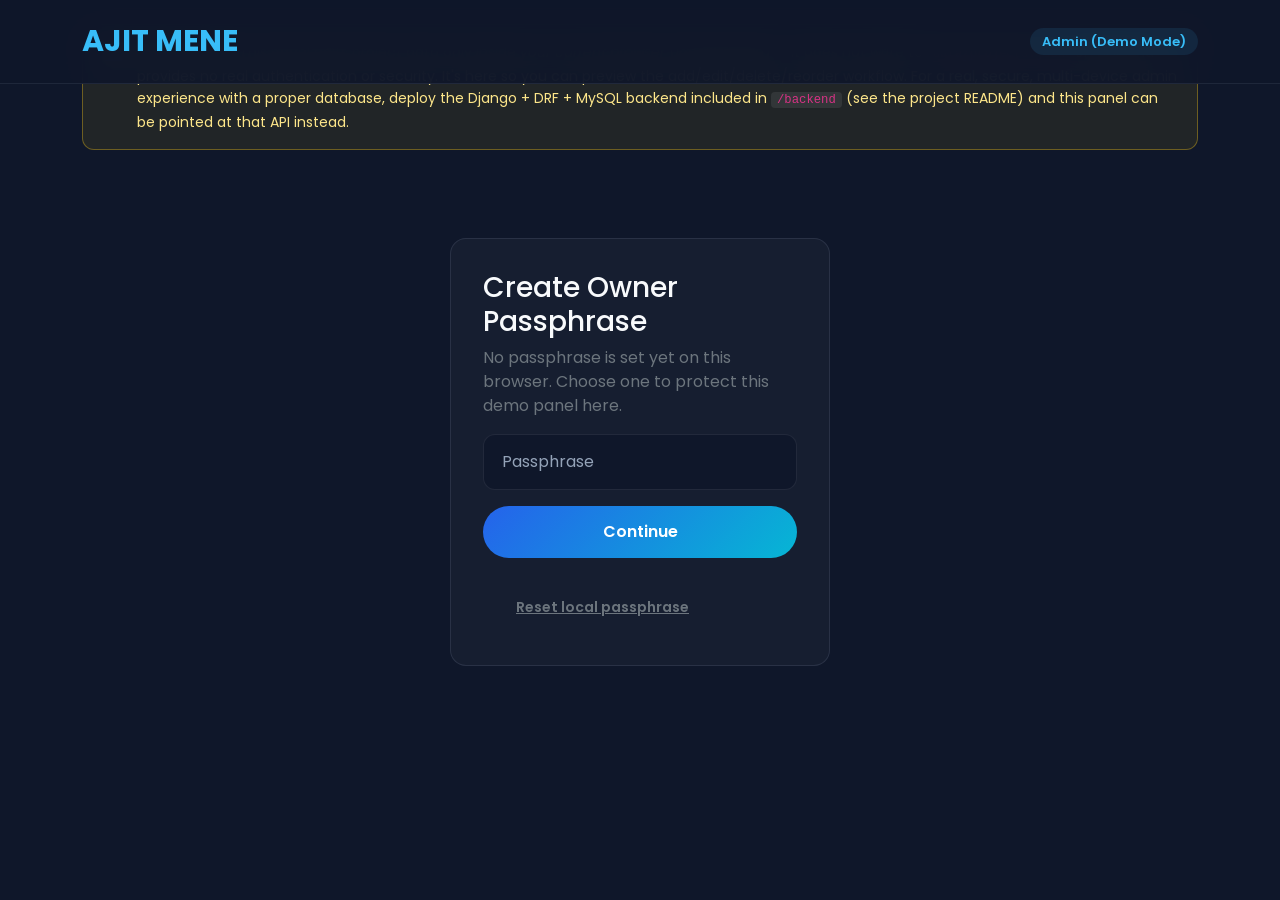
<file: admin/index.html>
<!doctype html>
<html lang="en">
  <head>
    <meta charset="UTF-8" />
    <meta name="viewport" content="width=device-width, initial-scale=1.0" />
    <meta name="robots" content="noindex, nofollow" />
    <link rel="icon" type="image/png" href="../fav.png" />
    <title>Admin — Ajit Mene Portfolio (Demo)</title>

    <link
      href="https://cdn.jsdelivr.net/npm/bootstrap@5.3.7/dist/css/bootstrap.min.css"
      rel="stylesheet"
    />
    <link
      href="https://fonts.googleapis.com/css2?family=Poppins:wght@300;400;500;600;700;800&display=swap"
      rel="stylesheet"
    />
    <link
      rel="stylesheet"
      href="https://cdnjs.cloudflare.com/ajax/libs/font-awesome/6.7.2/css/all.min.css"
    />
    <link rel="stylesheet" href="../css/style.css" />
    <link rel="stylesheet" href="../css/enhancements.css" />
    <link rel="stylesheet" href="css/admin.css" />
  </head>

  <body class="admin-body">
    <nav class="navbar navbar-dark admin-nav">
      <div class="container">
        <a class="navbar-brand fw-bold" href="../index.html">AJIT MENE</a>
        <span class="admin-nav-label">Admin (Demo Mode)</span>
      </div>
    </nav>

    <div class="container py-4">
      <div class="demo-banner">
        <i class="fas fa-triangle-exclamation"></i>
        <div>
          <strong>Demo mode.</strong> This panel edits project data only inside
          <em>your current browser</em> (localStorage) — it does not write to
          <code>data/projects.json</code> on disk and provides no real
          authentication or security. It's here so you can preview the
          add/edit/delete/reorder workflow. For a real, secure, multi-device
          admin experience with a proper database, deploy the Django + DRF +
          MySQL backend included in <code>/backend</code> (see the project
          README) and this panel can be pointed at that API instead.
        </div>
      </div>

      <!-- Login gate -->
      <div id="loginGate" class="login-gate">
        <div class="login-card">
          <h3 id="loginTitle">Owner Login</h3>
          <p class="text-secondary" id="loginSubtitle">
            Enter your passphrase to manage projects.
          </p>
          <input type="password" id="passphraseInput" class="form-control mb-3" placeholder="Passphrase" />
          <button id="loginBtn" class="btn btn-primary w-100">Continue</button>
          <p id="loginError" class="text-danger mt-2 mb-0"></p>
          <button id="resetPassBtn" class="btn btn-link btn-sm mt-3 text-secondary">Reset local passphrase</button>
        </div>
      </div>

      <!-- Dashboard -->
      <div id="dashboard" class="d-none">
        <div class="d-flex justify-content-between align-items-center flex-wrap gap-2 mb-4">
          <h2 class="fw-bold mb-0">Dashboard</h2>
          <div>
            <button id="addProjectBtn" class="btn btn-primary">
              <i class="fas fa-plus"></i> Add Project
            </button>
            <button id="resetDataBtn" class="btn btn-outline-light ms-2">
              Reset to projects.json
            </button>
            <button id="logoutBtn" class="btn btn-outline-danger ms-2">Log out</button>
          </div>
        </div>

        <div class="row g-3 mb-4">
          <div class="col-md-3 col-6">
            <div class="admin-stat"><h3 id="statTotal">0</h3><p>Projects</p></div>
          </div>
          <div class="col-md-3 col-6">
            <div class="admin-stat"><h3 id="statFeatured">0</h3><p>Featured</p></div>
          </div>
          <div class="col-md-3 col-6">
            <div class="admin-stat"><h3 id="statLive">0</h3><p>Live</p></div>
          </div>
          <div class="col-md-3 col-6">
            <div class="admin-stat"><h3 id="statCategories">0</h3><p>Categories</p></div>
          </div>
        </div>

        <div id="adminAlert" class="admin-alert d-none"></div>

        <div class="table-responsive">
          <table class="table admin-table align-middle">
            <thead>
              <tr>
                <th>Order</th>
                <th>Project</th>
                <th>Category</th>
                <th>Status</th>
                <th>Featured</th>
                <th class="text-end">Actions</th>
              </tr>
            </thead>
            <tbody id="projectsTableBody"></tbody>
          </table>
        </div>
      </div>
    </div>

    <!-- Add / Edit Project Modal -->
    <div class="modal fade" id="projectFormModal" tabindex="-1" aria-hidden="true">
      <div class="modal-dialog modal-lg modal-dialog-scrollable">
        <div class="modal-content admin-modal">
          <div class="modal-header">
            <h5 class="modal-title" id="projectFormTitle">Add Project</h5>
            <button type="button" class="btn-close btn-close-white" data-bs-dismiss="modal" aria-label="Close"></button>
          </div>
          <div class="modal-body">
            <form id="projectForm">
              <input type="hidden" id="projectId" />

              <div class="mb-3">
                <label class="form-label" for="fTitle">Project Name</label>
                <input type="text" id="fTitle" class="form-control" required />
              </div>

              <div class="mb-3">
                <label class="form-label" for="fShortDescription">Description</label>
                <textarea id="fShortDescription" class="form-control" rows="3" required></textarea>
              </div>

              <div class="row">
                <div class="col-md-6 mb-3">
                  <label class="form-label" for="fCategory">Category</label>
                  <select id="fCategory" class="form-select">
                    <option>Machine Learning</option>
                    <option>Data Analytics</option>
                    <option>Power BI</option>
                    <option>Python</option>
                    <option>Web Development</option>
                  </select>
                </div>
                <div class="col-md-6 mb-3">
                  <label class="form-label" for="fStatus">Status</label>
                  <select id="fStatus" class="form-select">
                    <option>Completed</option>
                    <option>Live</option>
                    <option>In Progress</option>
                  </select>
                </div>
              </div>

              <div class="mb-3">
                <label class="form-label" for="fTechnologies">Technologies (comma separated)</label>
                <input type="text" id="fTechnologies" class="form-control" placeholder="Python, Pandas, Scikit-learn" />
              </div>

              <div class="mb-3">
                <label class="form-label" for="fImage">Image path (relative to project root)</label>
                <input type="text" id="fImage" class="form-control" placeholder="assets/images/example.png" />
                <div class="form-text">Uploading a binary image file isn't possible from a static demo panel — provide the path to an image already in <code>assets/images/</code>.</div>
              </div>

              <div class="row">
                <div class="col-md-6 mb-3">
                  <label class="form-label" for="fGithub">GitHub URL</label>
                  <input type="url" id="fGithub" class="form-control" placeholder="https://github.com/..." />
                </div>
                <div class="col-md-6 mb-3">
                  <label class="form-label" for="fLiveDemo">Live Demo URL (optional)</label>
                  <input type="url" id="fLiveDemo" class="form-control" placeholder="https://..." />
                </div>
              </div>

              <div class="row">
                <div class="col-md-6 mb-3">
                  <label class="form-label" for="fDate">Project Date</label>
                  <input type="text" id="fDate" class="form-control" placeholder="2025" />
                </div>
                <div class="col-md-6 mb-3 d-flex align-items-end">
                  <div class="form-check">
                    <input class="form-check-input" type="checkbox" id="fFeatured" />
                    <label class="form-check-label" for="fFeatured">Featured project</label>
                  </div>
                </div>
              </div>

              <button type="submit" class="btn btn-primary w-100">Save Project</button>
            </form>
          </div>
        </div>
      </div>
    </div>

    <script src="https://cdn.jsdelivr.net/npm/bootstrap@5.3.7/dist/js/bootstrap.bundle.min.js"></script>
    <script src="js/admin.js"></script>
  </body>
</html>
</file>
<file: css/style.css>
/*==================================================
                GLOBAL STYLES
==================================================*/

*{
    margin:0;
    padding:0;
    box-sizing:border-box;
}

html{
    scroll-behavior:smooth;
}

body{
    font-family:'Poppins',sans-serif;
    background:#0F172A;
    color:#F8FAFC;
    overflow-x:hidden;
}

/*==================================================
                SCROLL BAR
==================================================*/

::-webkit-scrollbar{
    width:8px;
}

::-webkit-scrollbar-track{
    background:#111827;
}

::-webkit-scrollbar-thumb{
    background:#2563EB;
    border-radius:10px;
}

::-webkit-scrollbar-thumb:hover{
    background:#38BDF8;
}

/*==================================================
                NAVBAR
==================================================*/

.navbar{
    position:fixed;
    top:0;
    left:0;
    width:100%;
    z-index:9999;
    background:rgba(15,23,42,.85);
    backdrop-filter:blur(15px);
    transition:.35s ease;
    padding:15px 0;
}

.navbar-brand{
    font-size:30px;
    font-weight:700;
    color:#38BDF8 !important;
}

.navbar-brand span{
    color:#fff;
}

.nav-link{
    color:#F8FAFC !important;
    margin-left:22px;
    font-weight:500;
    position:relative;
    transition:.3s;
}

.nav-link::after{
    content:"";
    position:absolute;
    left:0;
    bottom:-5px;
    width:0;
    height:2px;
    background:#38BDF8;
    transition:.3s;
}

.nav-link:hover{
    color:#38BDF8 !important;
}

.nav-link:hover::after{
    width:100%;
}

/* Mobile Menu */

.navbar-toggler{
    border:none;
    box-shadow:none !important;
}

.navbar-toggler-icon{
    filter:invert(1);
}

.navbar-collapse{
    transition:.4s;
}

@media(max-width:991px){

    .navbar-collapse{
        background:#1E293B;
        border-radius:18px;
        margin-top:15px;
        padding:20px;
    }

    .nav-link{
        margin:12px 0;
    }

}

/*==================================================
                HERO SECTION
==================================================*/

.hero{
    position:relative;
    min-height:100vh;
    display:flex;
    align-items:center;
    padding-top:100px;
    overflow:hidden;

    background:linear-gradient(
        -45deg,
        #0F172A,
        #1E293B,
        #0F172A,
        #2563EB
    );

    background-size:400% 400%;

    animation:gradientBG 15s ease infinite;
}

@keyframes gradientBG{

    0%{
        background-position:0 50%;
    }

    50%{
        background-position:100% 50%;
    }

    100%{
        background-position:0 50%;
    }

}

/* Heading */

.hero h1{
    font-size:72px;
    font-weight:800;
    color:#38BDF8;
    line-height:1.2;
}

.hero h2{
    margin:25px 0;
    color:#06B6D4;
    min-height:55px;
}

.hero p{
    color:#CBD5E1;
    line-height:1.9;
    font-size:17px;
    max-width:620px;
}

/*==================================================
                PROFILE IMAGE
==================================================*/

.profile-img{
    width:380px;
    border-radius:50%;
    border:8px solid #2563EB;
    box-shadow:0 0 45px rgba(37,99,235,.45);

    animation:floating 4s ease-in-out infinite;

    transition:.4s;
}

.profile-img:hover{
    transform:scale(1.05);
}

@keyframes floating{

    0%{
        transform:translateY(0);
    }

    50%{
        transform:translateY(-18px);
    }

    100%{
        transform:translateY(0);
    }

}

/*==================================================
            FLOATING ICONS
==================================================*/

.floating-icons i{

    position:absolute;

    font-size:42px;

    opacity:.25;

    pointer-events:none;

    animation:floating 5s infinite;

}

.python{
    top:20%;
    left:5%;
    color:#FFD43B;
}

.sql{
    top:70%;
    left:15%;
    color:#38BDF8;
}

.git{
    top:25%;
    right:8%;
    color:#F97316;
}

.powerbi{
    bottom:10%;
    right:20%;
    color:#FACC15;
}

.django{
    bottom:25%;
    left:45%;
    color:#22C55E;
}

/*==================================================
                BUTTONS
==================================================*/

.btn{
    border-radius:50px;
    padding:14px 32px;
    transition:.35s ease;
    font-weight:600;
}

.btn:hover{
    transform:translateY(-5px);
    box-shadow:0 12px 28px rgba(37,99,235,.35);
}

/*==================================================
                SOCIAL ICONS
==================================================*/

.social{
    margin-top:30px;
}

.social a{
    width:52px;
    height:52px;
    display:inline-flex;
    justify-content:center;
    align-items:center;
    margin-right:12px;
    border-radius:50%;
    background:#1E293B;
    color:#fff;
    font-size:22px;
    transition:.35s;
}

.social a:hover{
    background:#2563EB;
    transform:translateY(-6px);
}

/*==================================================
            SCROLL PROGRESS BAR
==================================================*/

#progress-bar{
    position:fixed;
    top:0;
    left:0;
    width:0;
    height:4px;
    background:#38BDF8;
    z-index:10000;
}

/*==================================================
                LIGHT MODE
==================================================*/

.light-mode{
    background:#F8FAFC;
    color:#0F172A;
}

.light-mode .navbar{
    background:#fff;
}

.light-mode .hero p{
    color:#334155;
}

/*==================================================
                SECTION TITLE
==================================================*/

.section-title{
    color:#38BDF8;
    letter-spacing:3px;
    text-transform:uppercase;
    font-weight:600;
}

/*==================================================
                RESPONSIVE
==================================================*/

@media(max-width:991px){

    .hero{
        text-align:center;
        padding-top:130px;
    }

    .hero h1{
        font-size:50px;
    }

    .hero h2{
        font-size:28px;
    }

    .hero p{
        margin:auto;
    }

    .profile-img{
        width:270px;
        margin-top:45px;
    }

}

@media(max-width:576px){

    .hero h1{
        font-size:40px;
    }

    .hero h2{
        font-size:24px;
    }

    .profile-img{
        width:220px;
    }

    .btn{
        width:100%;
        margin-bottom:15px;
    }

    .social{
        display:flex;
        justify-content:center;
        flex-wrap:wrap;
        gap:10px;
    }

}

/*=========================================
            ABOUT SECTION
=========================================*/

.about{
    background:#111827;
    padding:100px 0;
}

/* About Content */

.about h2{
    color:#F8FAFC;
    font-weight:700;
    margin-bottom:20px;
}

.about p{
    color:#CBD5E1;
    font-size:17px;
    line-height:1.9;
    margin-bottom:20px;
}

/* Information List */

.about-list{
    list-style:none;
    padding:0;
    margin:30px 0;
}

.about-list li{
    display:flex;
    align-items:center;
    gap:15px;
    padding:14px 0;
    border-bottom:1px solid rgba(255,255,255,.08);
    color:#E2E8F0;
    transition:.3s;
}

.about-list li:last-child{
    border-bottom:none;
}

.about-list li:hover{
    transform:translateX(8px);
    color:#38BDF8;
}

/* Icon */

.about-list li i{
    width:42px;
    height:42px;
    border-radius:50%;
    display:flex;
    justify-content:center;
    align-items:center;
    background:linear-gradient(
        135deg,
        #2563EB,
        #06B6D4
    );
    color:#fff;
    font-size:18px;
    flex-shrink:0;
}

/* Highlight Text */

.about-list strong{
    color:#38BDF8;
    min-width:120px;
    display:inline-block;
}

/* Buttons */

.about .btn{
    padding:14px 30px;
    border-radius:50px;
    font-weight:600;
    transition:.4s;
}

.about .btn:hover{
    transform:translateY(-5px);
    box-shadow:0 15px 30px rgba(37,99,235,.35);
}

/* About Image */

.about-image{
    position:relative;
    display:inline-block;
}

.about-image img{
    width:100%;
    max-width:420px;
    border-radius:25px;
    border:4px solid rgba(56,189,248,.2);
    transition:.5s;
    box-shadow:0 20px 40px rgba(0,0,0,.35);
}

.about-image:hover img{
    transform:scale(1.03);
    border-color:#38BDF8;
}

/* Experience Badge */

.experience-card{
    position:absolute;
    bottom:20px;
    right:-20px;
    background:linear-gradient(
        135deg,
        #2563EB,
        #06B6D4
    );
    color:#fff;
    padding:20px 25px;
    border-radius:18px;
    text-align:center;
    box-shadow:0 15px 30px rgba(37,99,235,.35);
}

.experience-card h3{
    font-size:28px;
    margin-bottom:5px;
    font-weight:700;
}

.experience-card p{
    margin:0;
    color:#fff;
    font-size:14px;
}

/* Responsive */

@media(max-width:991px){

    .about{
        text-align:center;
    }

    .about-list li{
        justify-content:flex-start;
    }

    .about-image{
        margin-top:40px;
    }

    .experience-card{
        right:0;
    }

}

@media(max-width:768px){

    .about{
        padding:70px 0;
    }

    .about h2{
        font-size:32px;
    }

    .about p{
        font-size:16px;
    }

    .about-list li{
        gap:12px;
        padding:12px 0;
    }

    .about-list strong{
        min-width:90px;
    }

}

/*=========================================
        STATS SECTION
=========================================*/

.stats{
    background:#111827;
    padding:80px 0;
}

.stat-card{
    position:relative;
    background:#1E293B;
    border:1px solid rgba(255,255,255,.08);
    border-radius:22px;
    padding:35px 25px;
    text-align:center;
    overflow:hidden;
    transition:all .4s ease;
    height:100%;
}

.stat-card::before{
    content:"";
    position:absolute;
    inset:0;
    background:linear-gradient(
        135deg,
        rgba(37,99,235,.10),
        rgba(6,182,212,.05)
    );
    opacity:0;
    transition:.4s;
}

.stat-card:hover::before{
    opacity:1;
}

.stat-card:hover{
    transform:translateY(-12px);
    box-shadow:0 20px 45px rgba(37,99,235,.35);
}

.stat-card h2{
    color:#38BDF8;
    font-size:48px;
    font-weight:700;
    margin-bottom:10px;
    position:relative;
    z-index:2;
}

.stat-card p{
    color:#CBD5E1;
    margin:0;
    font-size:16px;
    position:relative;
    z-index:2;
}

/*=========================================
        SERVICES SECTION
=========================================*/

.services{
    background:#0F172A;
    padding:100px 0;
}

.service-card{
    position:relative;
    background:#1E293B;
    border:1px solid rgba(255,255,255,.08);
    border-radius:24px;
    padding:45px 30px;
    text-align:center;
    overflow:hidden;
    transition:all .4s ease;
    height:100%;
}

.service-card::before{
    content:"";
    position:absolute;
    inset:0;
    background:linear-gradient(
        135deg,
        rgba(37,99,235,.10),
        rgba(6,182,212,.06)
    );
    opacity:0;
    transition:.4s;
}

.service-card:hover::before{
    opacity:1;
}

.service-card:hover{
    transform:translateY(-12px);
    box-shadow:0 20px 45px rgba(37,99,235,.35);
}

/* Icon */

.service-card i{
    width:90px;
    height:90px;
    margin:0 auto 25px;
    display:flex;
    justify-content:center;
    align-items:center;
    border-radius:50%;
    background:linear-gradient(
        135deg,
        #2563EB,
        #06B6D4
    );
    color:#fff;
    font-size:38px;
    transition:.4s;
    position:relative;
    z-index:2;
}

.service-card:hover i{
    transform:rotate(10deg) scale(1.12);
}

/* Heading */

.service-card h4{
    color:#F8FAFC;
    margin-bottom:15px;
    font-weight:600;
    position:relative;
    z-index:2;
}

/* Description */

.service-card p{
    color:#94A3B8;
    line-height:1.8;
    position:relative;
    z-index:2;
}

/*=========================================
        ABOUT IMAGE
=========================================*/

.about-image{
    position:relative;
    display:inline-block;
}

.about-image img{
    border-radius:24px;
    transition:.5s;
}

.about-image:hover img{
    transform:scale(1.03);
}

/* Experience Badge */

.experience-card{
    position:absolute;
    bottom:20px;
    right:-20px;
    background:linear-gradient(
        135deg,
        #2563EB,
        #06B6D4
    );
    color:#fff;
    padding:20px 28px;
    border-radius:18px;
    box-shadow:0 15px 30px rgba(37,99,235,.35);
    text-align:center;
}

.experience-card h3{
    font-size:28px;
    margin:0;
    font-weight:700;
}

.experience-card span{
    display:block;
    font-size:14px;
    opacity:.9;
}

/*=========================================
        RESPONSIVE
=========================================*/

@media(max-width:768px){

    .stat-card,
    .service-card{
        padding:30px 20px;
    }

    .service-card i{
        width:75px;
        height:75px;
        font-size:30px;
    }

    .experience-card{
        right:0;
        bottom:-15px;
        padding:15px 22px;
    }

}

/*=========================================
            EDUCATION SECTION
=========================================*/

.education{
    background:#111827;
    padding:100px 0;
}

.timeline{
    position:relative;
    max-width:1100px;
    margin:auto;
    padding:30px 0;
}

/* Vertical Line */

.timeline::before{
    content:"";
    position:absolute;
    top:0;
    bottom:0;
    left:50%;
    width:4px;
    background:linear-gradient(
        to bottom,
        #2563EB,
        #06B6D4
    );
    transform:translateX(-50%);
}

/* Timeline Item */

.timeline-item{
    position:relative;
    width:50%;
    padding:20px 45px;
}

.timeline-item.left{
    left:0;
}

.timeline-item.right{
    left:50%;
}

/* Timeline Card */

.timeline-content{
    position:relative;
    background:#1E293B;
    border:1px solid rgba(255,255,255,.08);
    border-radius:22px;
    padding:30px;
    overflow:hidden;
    transition:.4s ease;
}

.timeline-content:hover{
    transform:translateY(-10px);
    box-shadow:0 20px 40px rgba(37,99,235,.30);
    border-color:#38BDF8;
}

/* Gradient Overlay */

.timeline-content::after{
    content:"";
    position:absolute;
    inset:0;
    background:linear-gradient(
        135deg,
        rgba(37,99,235,.08),
        rgba(6,182,212,.05)
    );
    opacity:0;
    transition:.4s;
    pointer-events:none;
}

.timeline-content:hover::after{
    opacity:1;
}

/* Timeline Icon */

.timeline-icon{
    position:absolute;
    width:65px;
    height:65px;
    border-radius:50%;
    background:linear-gradient(
        135deg,
        #2563EB,
        #06B6D4
    );
    display:flex;
    justify-content:center;
    align-items:center;
    color:#fff;
    font-size:24px;
    top:35px;
    right:-33px;
    z-index:10;
    box-shadow:0 0 25px rgba(37,99,235,.45);
    transition:.4s;
}

.timeline-item.right .timeline-icon{
    left:-33px;
}

.timeline-item:hover .timeline-icon{
    transform:scale(1.15) rotate(10deg);
}

/* Year Badge */

.year-badge{
    display:inline-block;
    background:#2563EB;
    color:#fff;
    padding:8px 18px;
    border-radius:30px;
    font-size:14px;
    font-weight:600;
    margin-bottom:18px;
}

/* Heading */

.timeline-content h4{
    color:#F8FAFC;
    margin-bottom:10px;
}

.timeline-content h5{
    color:#38BDF8;
    margin-bottom:15px;
    font-size:17px;
}

.timeline-content p{
    color:#94A3B8;
    line-height:1.8;
    margin:0;
}

/* Mobile */

@media(max-width:768px){

    .timeline::before{
        left:32px;
    }

    .timeline-item{
        width:100%;
        left:0 !important;
        padding-left:90px;
        padding-right:20px;
        margin-bottom:40px;
    }

    .timeline-icon{
        left:0 !important;
        right:auto;
        width:55px;
        height:55px;
        font-size:20px;
    }

    .timeline-content{
        padding:25px;
    }

}

/*==============================
    PREMIUM SKILLS SECTION
===============================*/

.skills {
    background: #111827;
}

.tech-card {
    background: #1E293B;
    border: 1px solid rgba(255, 255, 255, .08);
    border-radius: 22px;
    padding: 35px 20px;
    text-align: center;
    transition: .4s ease;
    height: 100%;
    position: relative;
    overflow: hidden;
}

.tech-card::before {
    content: "";
    position: absolute;
    inset: 0;
    background: linear-gradient(135deg,
            rgba(59, 130, 246, .12),
            rgba(6, 182, 212, .08));
    opacity: 0;
    transition: .4s;
}

.tech-card:hover::before {
    opacity: 1;
}

.tech-card:hover {
    transform: translateY(-12px);
    box-shadow: 0 20px 45px rgba(37, 99, 235, .35);
}

.tech-icon {
    width: 85px;
    height: 85px;
    margin: auto;
    margin-bottom: 25px;
    border-radius: 50%;
    display: flex;
    align-items: center;
    justify-content: center;
    font-size: 40px;
    color: #fff;
    transition: .4s;
}

.tech-card:hover .tech-icon {
    transform: rotate(10deg) scale(1.12);
}

.python {
    background: #3776AB;
}

.javascript {
    background: #F7DF1E;
    color: #111;
}

.sql {
    background: #2563EB;
}

.django {
    background: #0C4B33;
}

.powerbi {
    background: #F2C811;
    color: #111;
}

.tableau {
    background: #E97627;
}

.excel {
    background: #217346;
}

.mysql {
    background: #00758F;
}

.git {
    background: #F05032;
}

.github {
    background: #333;
}

.bootstrap {
    background: #7952B3;
}

.html {
    background: #E34F26;
}

.tech-card h5 {
    color: #fff;
    margin-bottom: 8px;
    font-weight: 600;
}

.tech-card span {
    color: #94A3B8;
    font-size: 14px;
}

@media(max-width:768px) {

    .tech-card {
        padding: 25px 15px;
    }

    .tech-icon {
        width: 70px;
        height: 70px;
        font-size: 32px;
    }

}

/*=========================================
            PROJECTS SECTION
=========================================*/

.projects{
    background:#111827;
    padding:100px 0;
}

/* Featured Project */

.featured-project{
    background:rgba(30,41,59,.85);
    backdrop-filter:blur(18px);
    border:1px solid rgba(255,255,255,.08);
    border-radius:25px;
    padding:45px;
    margin-bottom:70px;
    transition:.4s ease;
}

.featured-project:hover{
    transform:translateY(-10px);
    box-shadow:0 25px 45px rgba(37,99,235,.30);
}

.project-image{
    width:100%;
    height:350px;
    object-fit:cover;
    border-radius:20px;
    transition:.5s ease;
}

.featured-project:hover .project-image{
    transform:scale(1.05);
}

.featured-badge{
    display:inline-block;
    background:linear-gradient(135deg,#2563EB,#06B6D4);
    color:#fff;
    padding:8px 18px;
    border-radius:30px;
    font-size:14px;
    font-weight:600;
    margin-bottom:15px;
}

.featured-project h2{
    color:#fff;
    margin-bottom:20px;
}

.featured-project p{
    color:#CBD5E1;
    line-height:1.8;
}

/* Technology Tags */

.tech-stack{
    display:flex;
    flex-wrap:wrap;
    gap:10px;
    margin-top:20px;
}

.tech-stack span{
    background:#0F172A;
    color:#38BDF8;
    padding:8px 16px;
    border-radius:30px;
    font-size:13px;
    border:1px solid rgba(56,189,248,.25);
}

/* Project Cards */

.project-card{
    background:#1E293B;
    border-radius:20px;
    overflow:hidden;
    height:100%;
    transition:.4s ease;
    border:1px solid rgba(255,255,255,.08);
}

.project-card:hover{
    transform:translateY(-12px);
    box-shadow:0 20px 40px rgba(37,99,235,.35);
}

.project-card img{
    width:100%;
    height:220px;
    object-fit:cover;
    transition:.5s;
}

.project-card:hover img{
    transform:scale(1.08);
}

.project-content{
    padding:25px;
}

.project-content h4{
    color:#fff;
    margin-bottom:15px;
    font-weight:600;
}

.project-content p{
    color:#94A3B8;
    line-height:1.7;
    margin-bottom:20px;
}

/* Badges */

.badges{
    display:flex;
    flex-wrap:wrap;
    gap:10px;
}

.badges span{
    background:#0F172A;
    color:#38BDF8;
    padding:6px 14px;
    border-radius:25px;
    font-size:13px;
    border:1px solid rgba(56,189,248,.25);
}

/* Buttons */

.featured-project .btn{
    padding:12px 28px;
    border-radius:50px;
    font-weight:600;
}

.featured-project .btn-primary{
    background:#2563EB;
    border:none;
}

.featured-project .btn-primary:hover{
    background:#1D4ED8;
}

.featured-project .btn-outline-info{
    border:2px solid #38BDF8;
    color:#38BDF8;
}

.featured-project .btn-outline-info:hover{
    background:#38BDF8;
    color:#fff;
}

/* Mobile */

@media(max-width:991px){

    .featured-project{
        padding:25px;
    }

    .project-image{
        height:250px;
        margin-bottom:25px;
    }

    .featured-project h2{
        font-size:28px;
    }

}

@media(max-width:768px){

    .project-card img{
        height:200px;
    }

    .featured-project{
        text-align:center;
    }

    .tech-stack{
        justify-content:center;
    }

    .featured-project .btn{
        width:100%;
        margin-bottom:12px;
    }

    .featured-project .btn + .btn{
        margin-left:0 !important;
    }

}
/*=========================================
            EXPERIENCE SECTION
=========================================*/

.experience{
    background:#111827;
    padding:100px 0;
}

/* Experience Card */

.exp-card{
    display:flex;
    align-items:flex-start;
    gap:30px;
    background:#1E293B;
    border:1px solid rgba(255,255,255,.08);
    border-left:5px solid #3B82F6;
    border-radius:20px;
    padding:30px;
    margin-bottom:30px;
    transition:.4s ease;
    position:relative;
    overflow:hidden;
}

.exp-card::before{
    content:"";
    position:absolute;
    inset:0;
    background:linear-gradient(
        135deg,
        rgba(59,130,246,.08),
        rgba(6,182,212,.05)
    );
    opacity:0;
    transition:.4s;
}

.exp-card:hover::before{
    opacity:1;
}

.exp-card:hover{
    transform:translateY(-10px);
    box-shadow:0 20px 40px rgba(37,99,235,.30);
}

/* Year */

.exp-year{
    min-width:140px;
    font-size:18px;
    font-weight:700;
    color:#38BDF8;
    position:relative;
    z-index:2;
}

/* Content */

.exp-content{
    position:relative;
    z-index:2;
}

.exp-content h3{
    color:#F8FAFC;
    font-size:24px;
    margin-bottom:8px;
}

.exp-content h5{
    color:#38BDF8;
    font-size:17px;
    margin-bottom:15px;
    font-weight:500;
}

.exp-content p{
    color:#94A3B8;
    line-height:1.8;
    margin-bottom:0;
}

/* Tech Tags */

.exp-tags{
    display:flex;
    flex-wrap:wrap;
    gap:10px;
    margin-top:20px;
}

.exp-tags span{
    background:#0F172A;
    color:#38BDF8;
    border:1px solid rgba(56,189,248,.25);
    padding:6px 14px;
    border-radius:25px;
    font-size:13px;
}

/* Mobile */

@media(max-width:768px){

    .exp-card{
        flex-direction:column;
        gap:15px;
        padding:25px;
    }

    .exp-year{
        min-width:auto;
        font-size:16px;
    }

    .exp-content h3{
        font-size:22px;
    }

}
/*=========================================
        ACHIEVEMENTS SECTION
=========================================*/

.achievements{
    background:#111827;
    padding:100px 0;
}

/* Achievement Card */

.achievement-card{
    position:relative;
    background:#1E293B;
    border:1px solid rgba(255,255,255,.08);
    border-radius:22px;
    padding:40px 30px;
    text-align:center;
    overflow:hidden;
    height:90%;
    transition:all .4s ease;
}

.achievement-card::before{
    content:"";
    position:absolute;
    inset:0;
    background:linear-gradient(
        135deg,
        rgba(59,130,246,.10),
        rgba(6,182,212,.06)
    );
    opacity:0;
    transition:.4s;
}

.achievement-card:hover::before{
    opacity:1;
}

.achievement-card:hover{
    transform:translateY(-12px);
    box-shadow:0 20px 40px rgba(37,99,235,.35);
}

/* Icon */

.achievement-card i{
    width:90px;
    height:90px;
    display:flex;
    justify-content:center;
    align-items:center;
    margin:0 auto 25px;
    border-radius:50%;
    font-size:38px;
    color:#fff;
    background:linear-gradient(135deg,#2563EB,#06B6D4);
    transition:.4s;
    position:relative;
    z-index:2;
}

.achievement-card:hover i{
    transform:rotate(10deg) scale(1.1);
}

/* Title */

.achievement-card h4{
    color:#F8FAFC;
    margin-bottom:15px;
    font-weight:600;
    position:relative;
    z-index:2;
}

/* Description */

.achievement-card p{
    color:#94A3B8;
    line-height:1.7;
    position:relative;
    z-index:2;
}

/*=========================================
            COUNTER SECTION
=========================================*/

.counter-section{
    background:#0F172A;
    padding:90px 0;
}

.counter-box{
    text-align:center;
    padding:30px;
}

.counter-box h2{
    font-size:58px;
    font-weight:700;
    color:#38BDF8;
    margin-bottom:10px;
}

.counter-box h2 span{
    color:#38BDF8;
}

.counter-box p{
    color:#CBD5E1;
    font-size:17px;
    margin:0;
}

/* Divider */

.counter-box::after{
    content:"";
    display:block;
    width:60px;
    height:4px;
    margin:18px auto 0;
    border-radius:10px;
    background:linear-gradient(90deg,#2563EB,#06B6D4);
}

/*=========================================
        RESPONSIVE
=========================================*/

@media(max-width:768px){

    .achievement-card{
        padding:30px 20px;
    }

    .achievement-card i{
        width:75px;
        height:75px;
        font-size:30px;
    }

    .counter-box h2{
        font-size:42px;
    }

    .counter-box{
        margin-bottom:35px;
    }

}
/*=========================================
            CONTACT SECTION
=========================================*/

.contact{
    background:#111827;
    padding:100px 0;
}

/* Contact Info Card */

.contact-info{
    background:#1E293B;
    border:1px solid rgba(255,255,255,.08);
    border-radius:24px;
    padding:40px;
    height:100%;
    transition:.4s ease;
}

.contact-info:hover{
    transform:translateY(-10px);
    box-shadow:0 20px 45px rgba(37,99,235,.30);
}

/* Contact Item */

.info-box{
    display:flex;
    align-items:center;
    gap:20px;
    margin-bottom:30px;
}

.info-box:last-child{
    margin-bottom:0;
}

/* Icon */

.info-box i{
    width:65px;
    height:65px;
    min-width:65px;
    border-radius:50%;
    display:flex;
    justify-content:center;
    align-items:center;
    font-size:24px;
    color:#fff;
    background:linear-gradient(135deg,#2563EB,#06B6D4);
    transition:.4s;
}

.info-box:hover i{
    transform:rotate(12deg) scale(1.1);
}

/* Text */

.info-box h5{
    color:#F8FAFC;
    margin-bottom:5px;
}

.info-box p,
.info-box a{
    color:#94A3B8;
    margin:0;
    text-decoration:none;
}

.info-box a:hover{
    color:#38BDF8;
}

/* Contact Form */

.contact form{
    background:#1E293B;
    border:1px solid rgba(255,255,255,.08);
    border-radius:24px;
    padding:40px;
}

.form-control{
    background:#0F172A;
    border:1px solid rgba(255,255,255,.08);
    color:#fff;
    padding:15px 18px;
    border-radius:12px;
    margin-bottom:20px;
}

.form-control::placeholder{
    color:#94A3B8;
}

.form-control:focus{
    background:#0F172A;
    color:#fff;
    border-color:#38BDF8;
    box-shadow:0 0 0 0.25rem rgba(56,189,248,.15);
}

/* Textarea */

textarea.form-control{
    resize:none;
}

/* Button */

.btn-primary{
    background:linear-gradient(135deg,#2563EB,#06B6D4);
    border:none;
    padding:14px 35px;
    border-radius:50px;
    font-weight:600;
    transition:.4s;
}

.btn-primary:hover{
    transform:translateY(-4px);
    box-shadow:0 15px 30px rgba(37,99,235,.35);
}

/*=========================================
            SOCIAL LINKS
=========================================*/

.social-links{
    background:#0F172A;
    padding:50px 0;
}

.social-links a{
    width:60px;
    height:60px;
    margin:0 10px;
    display:inline-flex;
    justify-content:center;
    align-items:center;
    border-radius:50%;
    background:#1E293B;
    color:#fff;
    font-size:24px;
    transition:.4s;
}

.social-links a:hover{
    background:#2563EB;
    transform:translateY(-8px) rotate(10deg);
}

/*=========================================
                FOOTER
=========================================*/

footer{
    background:#020617;
    padding:30px 0;
    text-align:center;
    color:#94A3B8;
    border-top:1px solid rgba(255,255,255,.08);
}

footer a{
    color:#38BDF8;
    text-decoration:none;
}

footer a:hover{
    color:#fff;
}

/*=========================================
            BACK TO TOP BUTTON
=========================================*/

#topBtn{
    position:fixed;
    right:25px;
    bottom:25px;
    width:55px;
    height:55px;
    border:none;
    border-radius:50%;
    background:linear-gradient(135deg,#2563EB,#06B6D4);
    color:#fff;
    font-size:22px;
    cursor:pointer;
    display:none;
    z-index:9999;
    transition:.4s;
}

#topBtn:hover{
    transform:translateY(-5px) scale(1.08);
    box-shadow:0 15px 30px rgba(37,99,235,.35);
}

/*=========================================
            RESPONSIVE
=========================================*/

@media (max-width:991px){

    .contact-info,
    .contact form{
        padding:30px;
    }

    .social-links a{
        width:55px;
        height:55px;
        margin:8px;
    }

}

@media (max-width:768px){

    .contact{
        padding:70px 0;
    }

    .info-box{
        align-items:flex-start;
    }

    .info-box i{
        width:55px;
        height:55px;
        min-width:55px;
        font-size:20px;
    }

    .btn-primary{
        width:100%;
    }

}

/*=========================================
            LIGHT MODE
=========================================*/

body.light-mode{
    background:#F8FAFC;
    color:#0F172A;
}

/* Navbar */

body.light-mode .navbar{
    background:rgba(255,255,255,.9);
    backdrop-filter:blur(15px);
}

body.light-mode .navbar-brand{
    color:#2563EB !important;
}

body.light-mode .nav-link{
    color:#0F172A !important;
}

body.light-mode .nav-link:hover{
    color:#2563EB !important;
}

/* Hero */

body.light-mode .hero{
    background:linear-gradient(
        135deg,
        #F8FAFC,
        #E2E8F0
    );
}

body.light-mode .hero p{
    color:#475569;
}

/* Sections */

body.light-mode .about,
body.light-mode .education,
body.light-mode .projects,
body.light-mode .experience,
body.light-mode .contact,
body.light-mode .skills{
    background:#F1F5F9;
}

body.light-mode .services,
body.light-mode .counter-section,
body.light-mode .social-links{
    background:#FFFFFF;
}

/* Cards */

body.light-mode .service-card,
body.light-mode .project-card,
body.light-mode .skill-card,
body.light-mode .timeline-content,
body.light-mode .contact-info,
body.light-mode .achievement-card,
body.light-mode .stat-card,
body.light-mode .featured-project{
    background:#FFFFFF;
    color:#0F172A;
    border:1px solid #E2E8F0;
}

/* Headings */

body.light-mode h1,
body.light-mode h2,
body.light-mode h3,
body.light-mode h4,
body.light-mode h5,
body.light-mode h6{
    color:#0F172A;
}

/* Paragraphs */

body.light-mode p,
body.light-mode li,
body.light-mode span{
    color:#475569;
}

/* Forms */

body.light-mode .form-control{
    background:#FFFFFF;
    color:#0F172A;
    border:1px solid #CBD5E1;
}

body.light-mode .form-control::placeholder{
    color:#64748B;
}

/* Footer */

body.light-mode footer{
    background:#E2E8F0;
    color:#334155;
}

/* Social Icons */

body.light-mode .social a,
body.light-mode .social-links a{
    background:#E2E8F0;
    color:#2563EB;
}

body.light-mode .social a:hover,
body.light-mode .social-links a:hover{
    background:#2563EB;
    color:#FFFFFF;
}

/* =========================================================
   COLORFUL SKILL ICONS
========================================================= */

/* Machine Learning - Purple */
.tech-icon.machine-learning {
  color: #a855f7;
  background: rgba(168, 85, 247, 0.12);
  border: 1px solid rgba(168, 85, 247, 0.25);
  box-shadow: 0 0 20px rgba(168, 85, 247, 0.15);
}


/* Deep Learning - Orange */
.tech-icon.deep-learning {
  color: #ff6f00;
  background: rgba(255, 111, 0, 0.12);
  border: 1px solid rgba(255, 111, 0, 0.25);
  box-shadow: 0 0 20px rgba(255, 111, 0, 0.15);
}


/* Artificial Intelligence - Blue */
.tech-icon.artificial-intelligence {
  color: #00a8ff;
  background: rgba(0, 168, 255, 0.12);
  border: 1px solid rgba(0, 168, 255, 0.25);
  box-shadow: 0 0 20px rgba(0, 168, 255, 0.15);
}


/* FastAPI - Green */
.tech-icon.fastapi {
  color: #009688;
  background: rgba(0, 150, 136, 0.12);
  border: 1px solid rgba(0, 150, 136, 0.25);
  box-shadow: 0 0 20px rgba(0, 150, 136, 0.15);
}


/* =========================================================
   ICON HOVER EFFECT
========================================================= */

.tech-card:hover .tech-icon {
  transform: scale(1.12) rotate(3deg);
}


/* Smooth transition */
.tech-icon {
  transition: all 0.3s ease;
}
</file>
<file: css/enhancements.css>
/*==================================================
  ENHANCEMENTS — added on top of the original style.css
  Keeps the existing dark navy / cyan visual identity,
  adds the dynamic project system, modal, a11y & responsive fixes.
==================================================*/

/* ---------- Accessibility ---------- */
.skip-link {
  position: absolute;
  left: -999px;
  top: 0;
  background: #38BDF8;
  color: #0F172A;
  padding: 10px 18px;
  z-index: 10000;
  border-radius: 0 0 8px 0;
  font-weight: 600;
  text-decoration: none;
}
.skip-link:focus {
  left: 0;
}

a:focus-visible,
button:focus-visible,
.nav-link:focus-visible,
.filter-btn:focus-visible {
  outline: 2px solid #38BDF8;
  outline-offset: 3px;
}

#progress-bar {
  position: fixed;
  top: 0;
  left: 0;
  height: 3px;
  width: 0%;
  background: linear-gradient(90deg, #2563EB, #38BDF8);
  z-index: 10001;
}

/* ---------- Hero tech strip ---------- */
.tech-strip {
  display: flex;
  flex-wrap: wrap;
  gap: 10px;
  align-items: center;
  color: #94A3B8;
  font-size: 14px;
}
.tech-strip span:not([aria-hidden]) {
  background: rgba(56, 189, 248, 0.08);
  border: 1px solid rgba(56, 189, 248, 0.25);
  padding: 4px 12px;
  border-radius: 20px;
  color: #E2E8F0;
}
.hero-cta .btn {
  margin-bottom: 10px;
}

/* ---------- Currently Learning ---------- */
.learning-tags {
  display: flex;
  flex-wrap: wrap;
  gap: 12px;
  justify-content: center;
}
.learning-tags span {
  background: rgba(37, 99, 235, 0.12);
  border: 1px solid rgba(56, 189, 248, 0.3);
  color: #E2E8F0;
  padding: 8px 16px;
  border-radius: 24px;
  font-size: 14px;
  font-weight: 500;
}

/* ---------- Project filters ---------- */
.project-filters {
  display: flex;
  flex-wrap: wrap;
  gap: 10px;
  justify-content: center;
}
.filter-btn {
  background: transparent;
  border: 1px solid rgba(148, 163, 184, 0.35);
  color: #CBD5E1;
  padding: 8px 18px;
  border-radius: 24px;
  font-size: 14px;
  font-weight: 500;
  cursor: pointer;
  transition: all 0.25s ease;
}
.filter-btn:hover {
  border-color: #38BDF8;
  color: #38BDF8;
}
.filter-btn.active {
  background: #2563EB;
  border-color: #2563EB;
  color: #fff;
}

/* ---------- Project cards (grid) ---------- */
.project-card {
  background: rgba(255, 255, 255, 0.03);
  border: 1px solid rgba(148, 163, 184, 0.12);
  border-radius: 14px;
  overflow: hidden;
  height: 100%;
  display: flex;
  flex-direction: column;
  transition: transform 0.25s ease, border-color 0.25s ease, box-shadow 0.25s ease;
}
.project-card:hover {
  transform: translateY(-6px);
  border-color: rgba(56, 189, 248, 0.4);
  box-shadow: 0 12px 30px rgba(0, 0, 0, 0.35);
}
.project-card-img {
  position: relative;
  width: 100%;
  aspect-ratio: 16 / 10;
  overflow: hidden;
  background: #0b1220;
}
.project-card-img img {
  width: 100%;
  height: 100%;
  object-fit: cover;
  display: block;
}
.project-card-body {
  padding: 20px;
  display: flex;
  flex-direction: column;
  flex: 1;
}
.project-card-body h4 {
  font-size: 19px;
  margin: 8px 0 10px;
}
.project-card-body p {
  color: #94A3B8;
  font-size: 14.5px;
  margin-bottom: 14px;
}
.project-card-tags {
  display: flex;
  gap: 8px;
  flex-wrap: wrap;
}
.category-tag {
  background: rgba(56, 189, 248, 0.12);
  color: #38BDF8;
  font-size: 12px;
  font-weight: 600;
  padding: 4px 10px;
  border-radius: 20px;
}
.mini-badge {
  background: rgba(250, 204, 21, 0.15);
  color: #FACC15;
  font-size: 12px;
  font-weight: 600;
  padding: 4px 10px;
  border-radius: 20px;
}
.small-stack span {
  font-size: 12px;
  padding: 4px 10px;
}
.project-card-actions {
  margin-top: auto;
  display: flex;
  flex-wrap: wrap;
  gap: 8px;
  padding-top: 14px;
}

.status-badge {
  position: absolute;
  top: 12px;
  right: 12px;
  font-size: 12px;
  font-weight: 700;
  padding: 4px 10px;
  border-radius: 20px;
  backdrop-filter: blur(6px);
}
.status-live {
  background: rgba(34, 197, 94, 0.18);
  color: #4ADE80;
  border: 1px solid rgba(74, 222, 128, 0.4);
}
.status-done {
  background: rgba(148, 163, 184, 0.18);
  color: #CBD5E1;
  border: 1px solid rgba(148, 163, 184, 0.35);
}

/* ---------- Project modal ---------- */
.project-modal {
  position: fixed;
  inset: 0;
  z-index: 10050;
  display: none;
}
.project-modal.open {
  display: block;
}
.project-modal-backdrop {
  position: absolute;
  inset: 0;
  background: rgba(2, 6, 23, 0.75);
  backdrop-filter: blur(3px);
}
.project-modal-dialog {
  position: relative;
  max-width: 720px;
  margin: 5vh auto;
  max-height: 90vh;
  overflow-y: auto;
  background: #0F172A;
  border: 1px solid rgba(56, 189, 248, 0.25);
  border-radius: 16px;
  padding: 32px;
}
.project-modal-close {
  position: absolute;
  top: 16px;
  right: 16px;
  background: rgba(148, 163, 184, 0.15);
  border: none;
  color: #F8FAFC;
  width: 36px;
  height: 36px;
  border-radius: 50%;
  cursor: pointer;
  font-size: 16px;
}
.project-modal-close:hover {
  background: rgba(56, 189, 248, 0.3);
}
.project-modal-dialog h3 {
  margin-bottom: 10px;
}
.project-modal-dialog h6 {
  color: #38BDF8;
  margin-top: 18px;
  margin-bottom: 8px;
  text-transform: uppercase;
  font-size: 13px;
  letter-spacing: 0.5px;
}
.project-modal-dialog ul {
  padding-left: 20px;
  color: #CBD5E1;
}
.modal-metrics li {
  list-style: none;
  margin-left: -20px;
  margin-bottom: 4px;
}
body.modal-open-lock {
  overflow: hidden;
}

/* ---------- Data error state ---------- */
.data-error {
  text-align: center;
  color: #FCA5A5;
  padding: 40px 20px;
  border: 1px dashed rgba(252, 165, 165, 0.4);
  border-radius: 12px;
}
.data-error i {
  font-size: 26px;
  margin-bottom: 10px;
  display: block;
}
.data-error code {
  background: rgba(255, 255, 255, 0.08);
  padding: 1px 6px;
  border-radius: 4px;
}

/* ---------- Certifications ---------- */
.certifications-list {
  display: grid;
  grid-template-columns: repeat(auto-fit, minmax(280px, 1fr));
  gap: 18px;
}
.cert-card {
  display: flex;
  gap: 16px;
  align-items: flex-start;
  background: rgba(255, 255, 255, 0.03);
  border: 1px solid rgba(148, 163, 184, 0.12);
  border-radius: 12px;
  padding: 20px;
}
.cert-card i {
  color: #38BDF8;
  font-size: 26px;
  margin-top: 4px;
}
.cert-card h5 {
  margin-bottom: 4px;
}
.cert-date {
  color: #64748B;
  font-size: 13px;
}
.cert-card a {
  color: #38BDF8;
  font-size: 13px;
}

/* ---------- Contact form status ---------- */
.contact-status {
  min-height: 20px;
  font-size: 14px;
  margin-top: 6px;
}
.contact-status.success {
  color: #4ADE80;
}
.contact-status.error {
  color: #F87171;
}

/* ---------- Footer ---------- */
footer {
  padding: 40px 0;
  text-align: center;
  border-top: 1px solid rgba(148, 163, 184, 0.12);
}
.footer-name {
  color: #38BDF8;
  font-weight: 700;
  margin-bottom: 4px;
}
.footer-tagline {
  color: #94A3B8;
  margin-bottom: 16px;
}
.footer-links a {
  color: #CBD5E1;
  text-decoration: none;
  font-size: 14px;
}
.footer-links a:hover {
  color: #38BDF8;
}
.footer-links span {
  color: #475569;
  margin: 0 8px;
}
.footer-fine-print {
  color: #475569;
  font-size: 12.5px;
  margin-top: 8px;
}
.footer-fine-print a {
  color: #475569;
}
.footer-fine-print a:hover {
  color: #38BDF8;
}

/* ---------- Responsive fixes ---------- */
@media (max-width: 991px) {
  .project-modal-dialog {
    margin: 3vh 16px;
    padding: 24px;
  }
}

@media (max-width: 576px) {
  .hero-cta .btn {
    display: block;
    width: 100%;
    margin-left: 0 !important;
  }
  .tech-strip {
    justify-content: center;
  }
  .project-filters {
    gap: 8px;
  }
  .filter-btn {
    padding: 6px 14px;
    font-size: 13px;
  }
  .project-modal-dialog {
    padding: 20px;
    border-radius: 12px;
  }
}

@media (max-width: 375px) {
  .navbar-brand {
    font-size: 22px !important;
  }
}

/* Prevent any residual horizontal overflow */
html, body {
  max-width: 100%;
  overflow-x: hidden;
}
img {
  max-width: 100%;
}
</file>
<file: admin/css/admin.css>
.admin-body {
  background: #0F172A;
  min-height: 100vh;
}
.admin-nav {
  background: rgba(15, 23, 42, 0.95);
  border-bottom: 1px solid rgba(148, 163, 184, 0.12);
  padding: 14px 0;
}
.admin-nav-label {
  color: #38BDF8;
  font-size: 13px;
  font-weight: 600;
  background: rgba(56, 189, 248, 0.1);
  padding: 4px 12px;
  border-radius: 20px;
}

.demo-banner {
  display: flex;
  gap: 14px;
  background: rgba(250, 204, 21, 0.08);
  border: 1px solid rgba(250, 204, 21, 0.35);
  color: #FDE68A;
  padding: 16px 20px;
  border-radius: 12px;
  margin-bottom: 28px;
  font-size: 14px;
  line-height: 1.6;
}
.demo-banner i {
  font-size: 20px;
  margin-top: 2px;
}
.demo-banner code {
  background: rgba(255, 255, 255, 0.08);
  padding: 1px 6px;
  border-radius: 4px;
}

.login-gate {
  display: flex;
  justify-content: center;
  padding: 60px 0;
}
.login-card {
  background: rgba(255, 255, 255, 0.03);
  border: 1px solid rgba(148, 163, 184, 0.15);
  border-radius: 16px;
  padding: 32px;
  max-width: 380px;
  width: 100%;
}

.admin-stat {
  background: rgba(255, 255, 255, 0.03);
  border: 1px solid rgba(148, 163, 184, 0.12);
  border-radius: 12px;
  padding: 18px;
  text-align: center;
}
.admin-stat h3 {
  color: #38BDF8;
  margin-bottom: 4px;
}
.admin-stat p {
  color: #94A3B8;
  margin: 0;
  font-size: 13px;
}

.admin-alert {
  background: rgba(74, 222, 128, 0.1);
  border: 1px solid rgba(74, 222, 128, 0.35);
  color: #4ADE80;
  padding: 12px 16px;
  border-radius: 10px;
  margin-bottom: 20px;
  font-size: 14px;
}
.admin-alert.error {
  background: rgba(248, 113, 113, 0.1);
  border-color: rgba(248, 113, 113, 0.35);
  color: #F87171;
}

.admin-table {
  color: #E2E8F0;
  background: rgba(255, 255, 255, 0.02);
  border-radius: 12px;
  overflow: hidden;
}
.admin-table thead {
  background: rgba(255, 255, 255, 0.04);
}
.admin-table td,
.admin-table th {
  border-color: rgba(148, 163, 184, 0.12) !important;
  vertical-align: middle;
}
.admin-table img.thumb {
  width: 48px;
  height: 32px;
  object-fit: cover;
  border-radius: 4px;
  margin-right: 10px;
}

.admin-modal {
  background: #0F172A;
  color: #F8FAFC;
  border: 1px solid rgba(56, 189, 248, 0.2);
}
.admin-modal .form-control,
.admin-modal .form-select {
  background: rgba(255, 255, 255, 0.04);
  border: 1px solid rgba(148, 163, 184, 0.2);
  color: #F8FAFC;
}
.admin-modal .form-control:focus,
.admin-modal .form-select:focus {
  background: rgba(255, 255, 255, 0.06);
  color: #fff;
  border-color: #38BDF8;
  box-shadow: 0 0 0 0.2rem rgba(56, 189, 248, 0.15);
}
.admin-modal .form-text {
  color: #64748B;
}

@media (max-width: 576px) {
  .demo-banner {
    flex-direction: column;
  }
  .admin-nav .container {
    flex-direction: column;
    gap: 6px;
    align-items: flex-start;
  }
}
</file>
